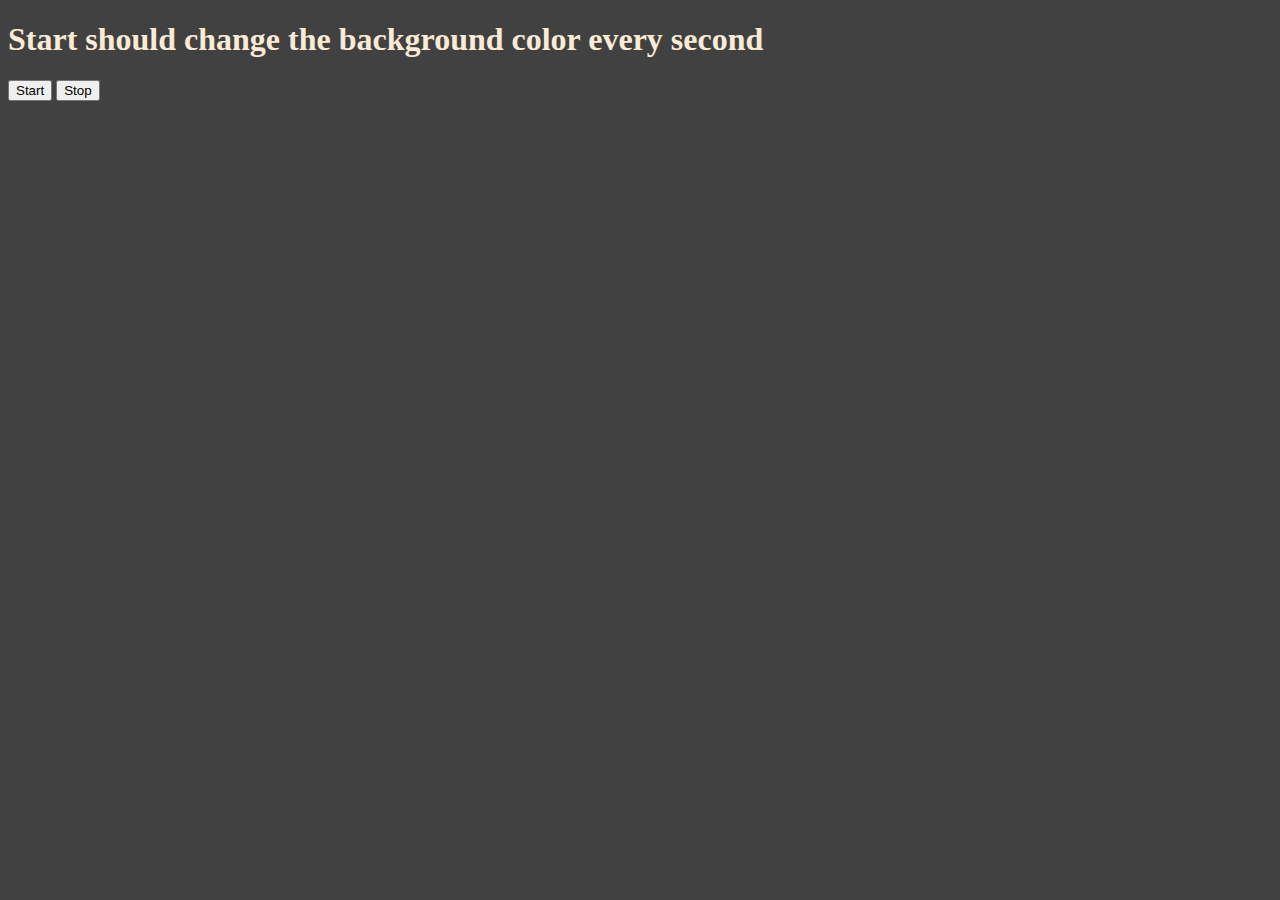
<file: index.html>
<!DOCTYPE html>
<html lang="en">
<head>
    <meta charset="UTF-8">
    <meta name="viewport" content="width=device-width, initial-scale=1.0">
    <link rel="stylesheet" href="style.css"/>
    <title>Continuously Background Changer</title>
</head>
<body>
    <h1>Start should change the background color every second</h1>
    <button id="start">Start</button>
    <button id="stop">Stop</button>
    <script src="bg_change_every_second.js"></script>
</body>
</html>
</file>
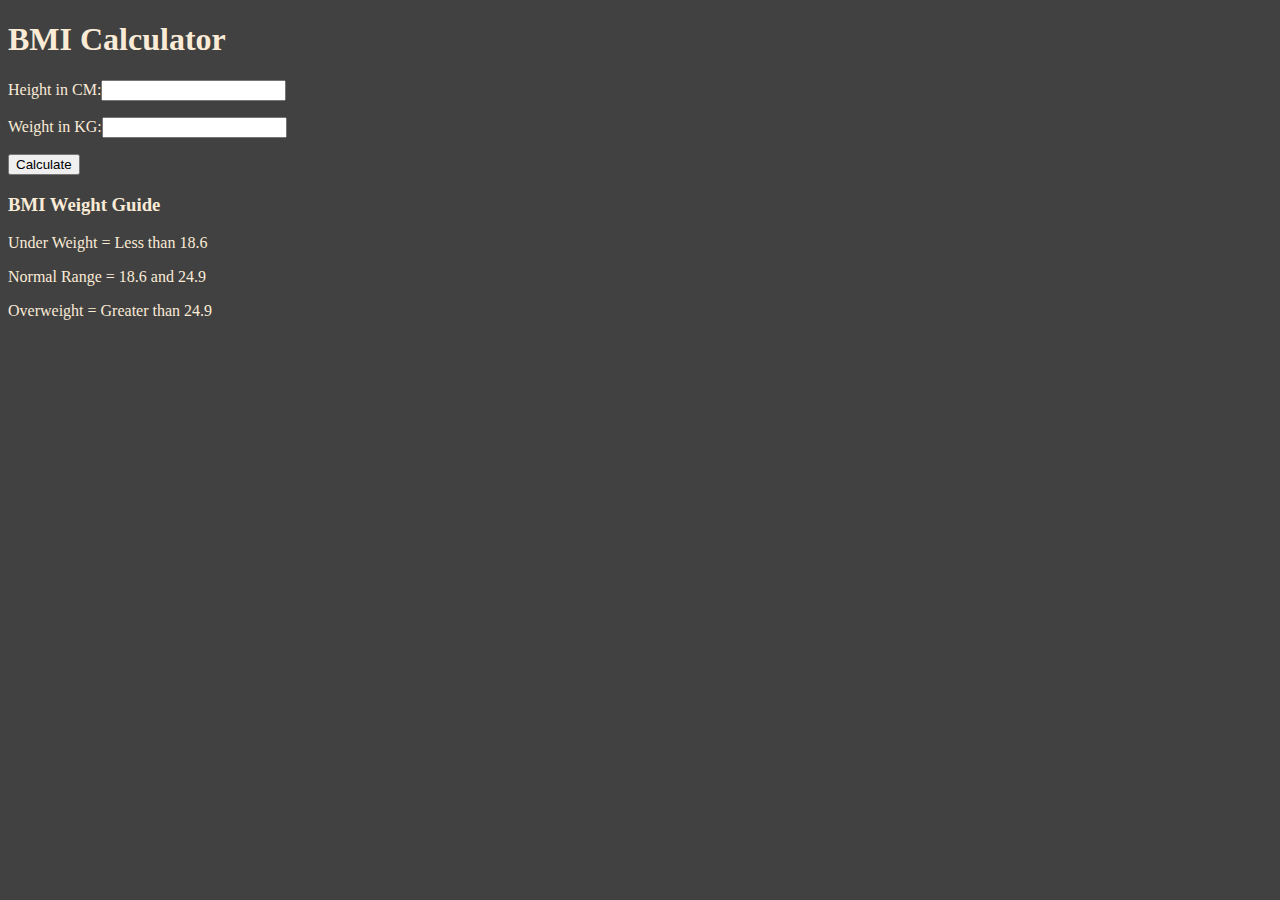
<file: one.html>
<!DOCTYPE html>
<html lang="en">
<head>
    <meta charset="UTF-8">
    <meta name="viewport" content="width=device-width, initial-scale=1.0">
    <link rel="stylesheet" href="style.css"/>
    <title>BMI Calculator</title>
</head>
<body>
    <div class="container">
        <h1>BMI Calculator</h1>
        <form>
            <p><label>Height in CM:</label><input type="text" id="height"/> </p>
            <p><label>Weight in KG:</label><input type="text" id="weight"/></p>
            <button> Calculate </button>
            <div id="results"></div>
            <div id="weight-guide"> 
                <h3>BMI Weight Guide</h3>
                <p>Under Weight = Less than 18.6</p>
                <p>Normal Range = 18.6 and 24.9</p>
                <p>Overweight = Greater than 24.9</p>
            </div>
        </form>
    </div>
    
    <script src="BMI_script.js"></script> 
</body>
</html>
</file>
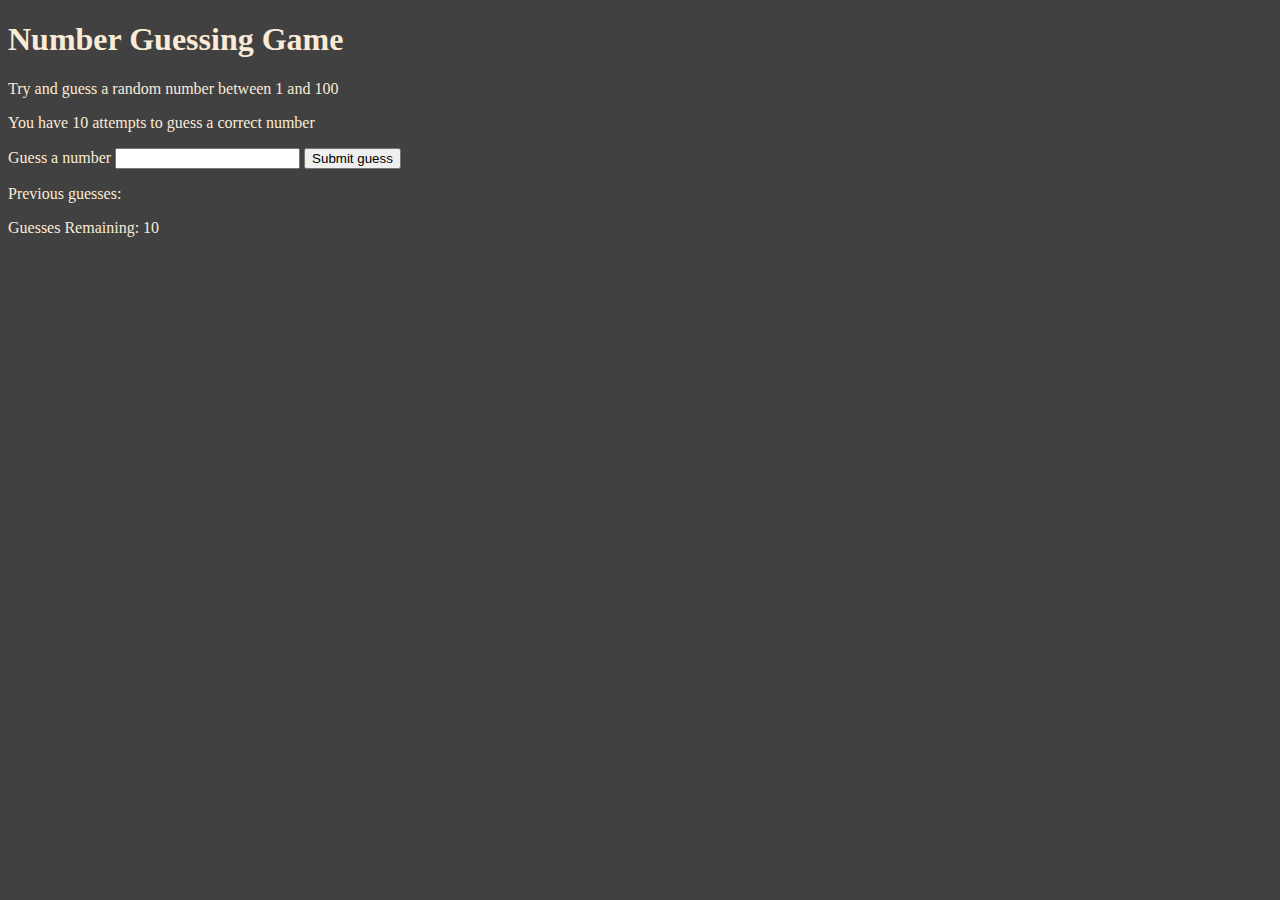
<file: three.html>
<!DOCTYPE html>
<html lang="en">
<head>
    <meta charset="UTF-8">
    <meta name="viewport" content="width=device-width, initial-scale=1.0">
    <title>Guess a number</title>
    <link rel="stylesheet" href="style.css">
</head>
<body>
    <div id="rapper">
        <h1>Number Guessing Game</h1>
        <p>Try and guess a random number between 1 and 100</p>
        <p>You have 10 attempts to guess a correct number</p>
        <form class="form">
            <label for="guessfield" id="guess">Guess a number</label>
            <input type="text" id="guessfield" class="guessfield">
            <input type="button" id="subt" value="Submit guess" class="guessSubmit">
        </form>

        <div class="resultparas">
            <p>Previous guesses: <span class="guesses"></span></p>
            <p>Guesses Remaining: <span class="lastresult">10</span></p>
            <p class="lowOrHi"></p>
        </div>
    </div>
    <script src="number_guessing.js"></script>
</body>
</html>
</file>
<file: style.css>
body{
    background-color: #414141;
    color: antiquewhite;
    text-size-adjust: 20px 10px;
}
</file>
